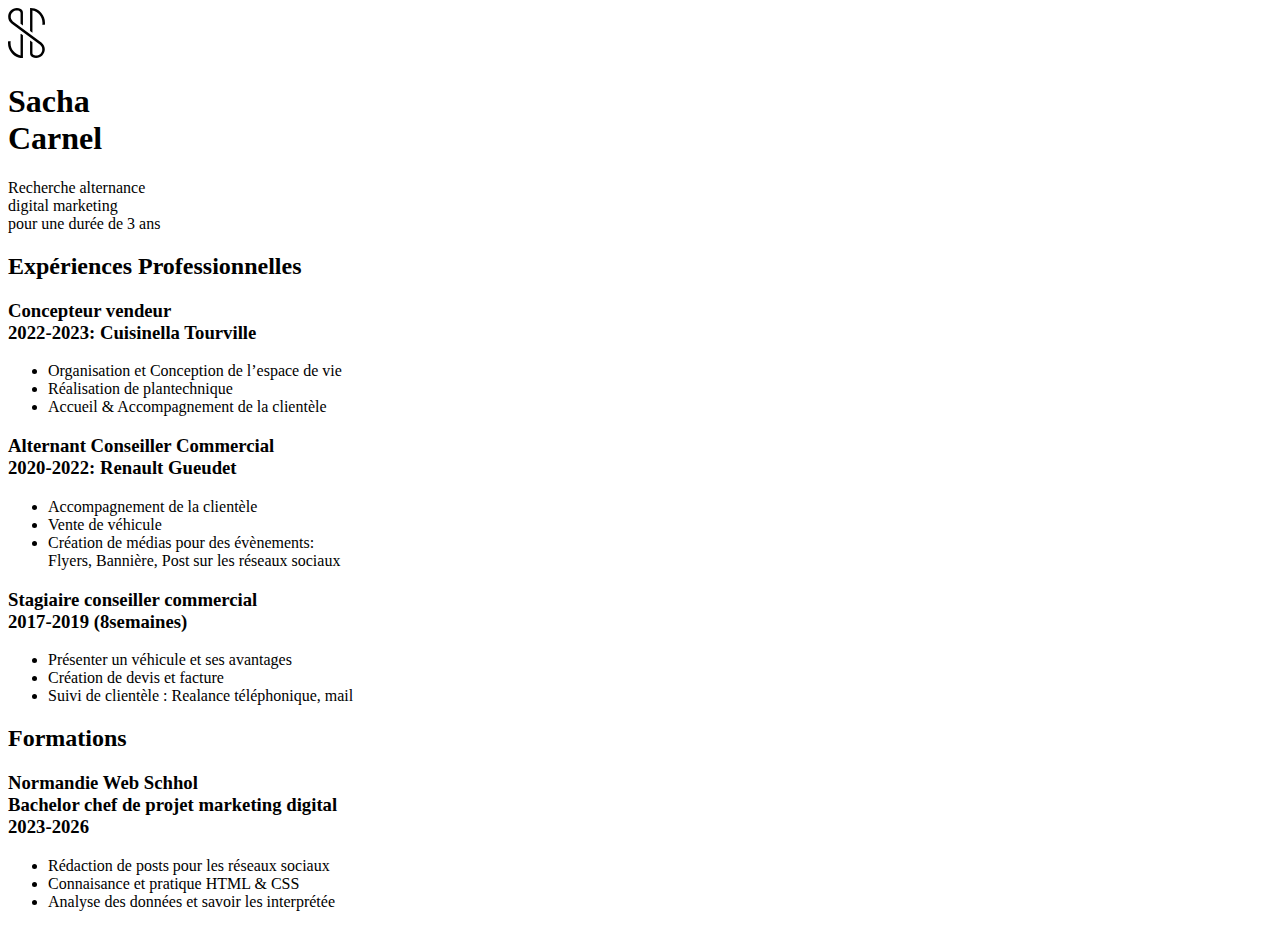
<file: index.html>
<!DOCTYPE html>
<html lang="fr">
  <head>
    <meta charset="UTF-8" />
    <meta name="viewport" content="width=device-width, initial-scale=1.0" />
    <title>Mon CV</title>

    <!-- Favicon -->

    <link
      rel="apple-touch-icon"
      sizes="180x180"
      href="/assets/favicon/apple-touch-icon.png"
    />
    <link
      rel="icon"
      type="image/png"
      sizes="32x32"
      href="/assets/favicon/favicon-32x32.png"
    />
    <link
      rel="icon"
      type="image/png"
      sizes="16x16"
      href="/assets/favicon/favicon-16x16.png"
    />
    <link rel="manifest" href="/site.webmanifest" />
    <link
      rel="mask-icon"
      href="/assets/favicon/safari-pinned-tab.svg"
      color="#5bbad5"
    />
    <meta name="msapplication-TileColor" content="#da532c" />
    <meta name="theme-color" content="#ffffff" />
  </head>

  <body>
    <img src="/assets/images/logo.svg" height="50" alt="" />
    <h1>Sacha <br />Carnel</h1>
    <p>
      Recherche alternance<br />
      digital marketing<br />
      pour une durée de 3 ans
    </p>

    <!-- Section Expériences -->

    <h2>Expériences Professionnelles</h2>
    <h3>Concepteur vendeur <br />2022-2023: Cuisinella Tourville</h3>
    <ul>
      <li>Organisation et Conception de l’espace de vie</li>
      <li>Réalisation de plantechnique</li>
      <li>Accueil & Accompagnement de la clientèle</li>
    </ul>

    <h3>Alternant Conseiller Commercial <br />2020-2022: Renault Gueudet</h3>
    <ul>
      <li>Accompagnement de la clientèle</li>
      <li>Vente de véhicule</li>
      <li>
        Création de médias pour des évènements: <br />Flyers, Bannière, Post sur
        les réseaux sociaux
      </li>
    </ul>

    <h3>Stagiaire conseiller commercial <br />2017-2019 (8semaines)</h3>
    <ul>
      <li>Présenter un véhicule et ses avantages</li>
      <li>Création de devis et facture</li>
      <li>Suivi de clientèle : Realance téléphonique, mail</li>
    </ul>

    <!-- Section Formations -->

    <h2>Formations</h2>
    <h3>
      Normandie Web Schhol <br />
      Bachelor chef de projet marketing digital <br />
      2023-2026
    </h3>

    <ul>
      <li>Rédaction de posts pour les réseaux sociaux</li>
      <li>Connaisance et pratique HTML & CSS</li>
      <li>Analyse des données et savoir les interprétée</li>
    </ul>
  </body>
</html>
</file>
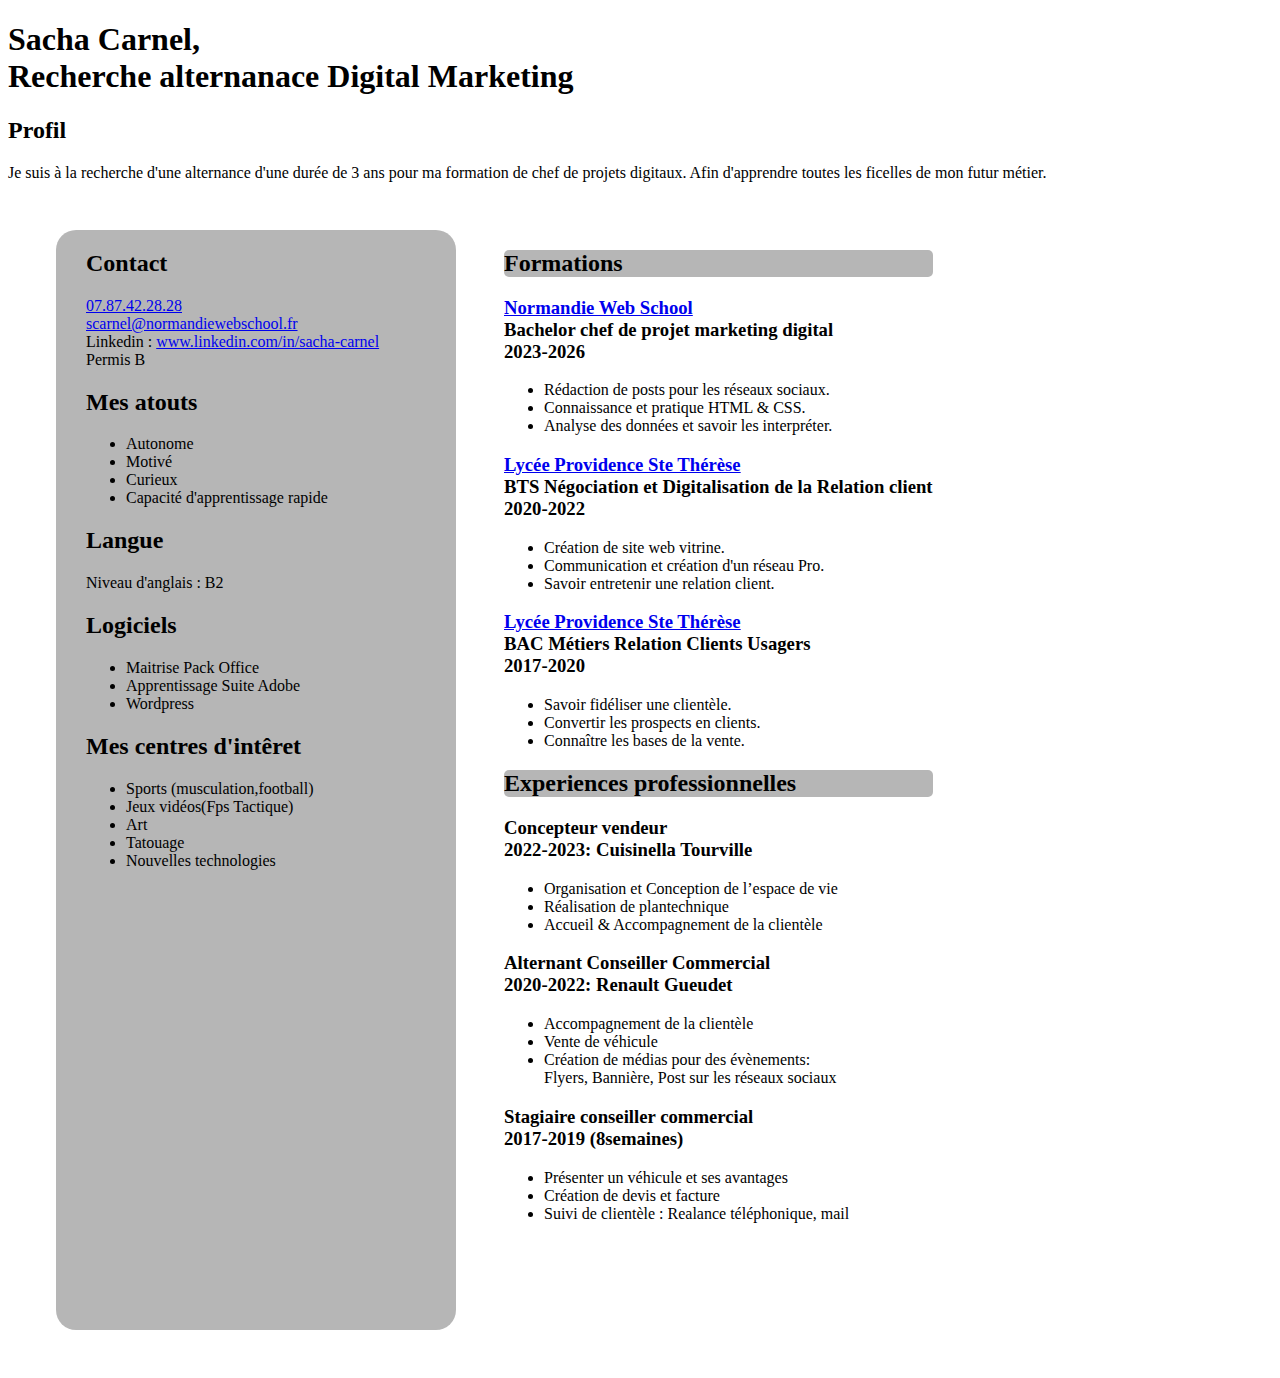
<file: assets/index.html>
<!DOCTYPE html>
<html lang="fr">
  <head>
    <meta charset="UTF-8" />
    <meta name="viewport" content="width=device-width, initial-scale=1.0" />
    <title>Mon CV</title>

    <!-- Favicon -->

    <link
      rel="apple-touch-icon"
      sizes="180x180"
      href="/favicon/apple-touch-icon.png"
    />
    <link
      rel="icon"
      type="image/png"
      sizes="32x32"
      href="/favicon/favicon-32x32.png"
    />
    <link
      rel="icon"
      type="image/png"
      sizes="16x16"
      href="/favicon/favicon-16x16.png"
    />
    <link rel="manifest" href="/site.webmanifest" />
    <link
      rel="mask-icon"
      href="/favicon/safari-pinned-tab.svg"
      color="#5bbad5"
    />
    <meta name="msapplication-TileColor" content="#da532c" />
    <meta name="theme-color" content="#ffffff" />
    <link rel="stylesheet" href="./css/style.css" />
  </head>

  <body>
    <header class="Profil">
      <h1>
        Sacha Carnel, <br />
        <span>Recherche alternanace Digital Marketing</span>
      </h1>
      <h2>Profil</h2>
      <p>
        Je suis à la recherche d'une alternance d'une durée de 3 ans pour ma
        formation de chef de projets digitaux. Afin d'apprendre toutes les
        ficelles de mon futur métier.
      </p>
    </header>

    <div class="columns">
      <aside>
        <section>
          <h2>Contact</h2>
          <p>
            <a href="tel:+33787422828">07.87.42.28.28</a>
            <br />
            <a href="mailto:scarnel@normandiewebschool.fr"
              >scarnel@normandiewebschool.fr</a
            >
            <br />
            Linkedin :
            <a href="https://www.linkedin.com/in/sacha-carnel"
              >www.linkedin.com/in/sacha-carnel</a
            >
            <br />Permis B
          </p>
        </section>

        <section>
          <h2>Mes atouts</h2>
          <ul>
            <li>Autonome</li>
            <li>Motivé</li>
            <li>Curieux</li>
            <li>Capacité d'apprentissage rapide</li>
          </ul>
        </section>

        <section>
          <h2>Langue</h2>
          <p>Niveau d'anglais : B2</p>
        </section>

        <section>
          <h2>Logiciels</h2>
          <ul>
            <li>Maitrise Pack Office</li>
            <li>Apprentissage Suite Adobe</li>
            <li>Wordpress</li>
          </ul>
        </section>

        <section>
          <h2>Mes centres d'intêret</h2>
          <ul>
            <li>Sports (musculation,football)</li>
            <li>Jeux vidéos(Fps Tactique)</li>
            <li>Art</li>
            <li>Tatouage</li>
            <li>Nouvelles technologies</li>
          </ul>
        </section>
      </aside>
      <main>
        <section>
          <h2>Formations</h2>
          <h3>
            <a
              href="https://normandiewebschool.fr/formations/bachelors/poursuivre-ses-etudes-apres-le-bac/?mtm_campaign=nws_1%C3%A8re%20ann%C3%A9e%20%2F%20g%C3%A9n%C3%A9rique_etudiants&mtm_source=google%20ads&gclid=CjwKCAiA75itBhA6EiwAkho9e4aZdLwNkkwZfjsZ4nNr24Vio_OqMWT9w3rtAkKXjcT2xC0tm_PulBoCis4QAvD_BwE"
              >Normandie Web School</a
            >
            <br />
            Bachelor chef de projet marketing digital
            <br />
            2023-2026
          </h3>

          <ul>
            <li>Rédaction de posts pour les réseaux sociaux.</li>
            <li>Connaissance et pratique HTML & CSS.</li>
            <li>Analyse des données et savoir les interpréter.</li>
          </ul>
        </section>

        <section>
          <h3>
            <a href="https://www.providencesaintetherese.fr/"
              >Lycée Providence Ste Thérèse
            </a>
            <br />BTS Négociation et Digitalisation de la Relation client
            <br />2020-2022
          </h3>
          <ul>
            <li>Création de site web vitrine.</li>
            <li>Communication et création d'un réseau Pro.</li>
            <li>Savoir entretenir une relation client.</li>
          </ul>
        </section>

        <section>
          <h3>
            <a href="https://www.providencesaintetherese.fr/"
              >Lycée Providence Ste Thérèse
            </a>
            <br />BAC Métiers Relation Clients Usagers <br />2017-2020
          </h3>

          <ul>
            <li>Savoir fidéliser une clientèle.</li>
            <li>Convertir les prospects en clients.</li>
            <li>Connaître les bases de la vente.</li>
          </ul>
        </section>

        <section>
          <h2>Experiences professionnelles</h2>
          <h3>Concepteur vendeur <br />2022-2023: Cuisinella Tourville</h3>
          <ul>
            <li>Organisation et Conception de l’espace de vie</li>
            <li>Réalisation de plantechnique</li>
            <li>Accueil & Accompagnement de la clientèle</li>
          </ul>
        </section>

        <section>
          <h3>
            Alternant Conseiller Commercial <br />2020-2022: Renault Gueudet
          </h3>

          <ul>
            <li>Accompagnement de la clientèle</li>
            <li>Vente de véhicule</li>
            <li>
              Création de médias pour des évènements: <br />Flyers, Bannière,
              Post sur les réseaux sociaux
            </li>
          </ul>

          <h3>Stagiaire conseiller commercial <br />2017-2019 (8semaines)</h3>
          <ul>
            <li>Présenter un véhicule et ses avantages</li>
            <li>Création de devis et facture</li>
            <li>Suivi de clientèle : Realance téléphonique, mail</li>
          </ul>
        </section>
      </main>
    </div>
  </body>
</html>
</file>
<file: assets/css/style.css>
body {
  font-family: "Playfair Display", serif;
  font-weight: 500;
}

.columns {
  display: flex;
  left: 150px;
  gap: 3rem;
  padding: 1rem;
  margin: 2em;
}

aside {
  background: #6767677b;
  width: 400px;
  height: 1100px;
  border-radius: 20px;
}

aside > section {
  padding-inline: 30px;
}

.Profil img {
  position: relative;
  left: 100px;
  width: 1200px;
  height: 400px;
}

.logo-nws {
  position: relative;
  margin: 0;
  padding: 0;
  width: 10%;
  background-color: white;
  left: 200px;
}

main h2 {
  background-color: #6767677b;
  border-radius: 5px;
}

/* background: #fddd5a;
  width: 400px;
  columns: 1;
  margin-left: 30px;
  padding-left: 30px;
  

.profil{
color: white;
  
} */
</file>
